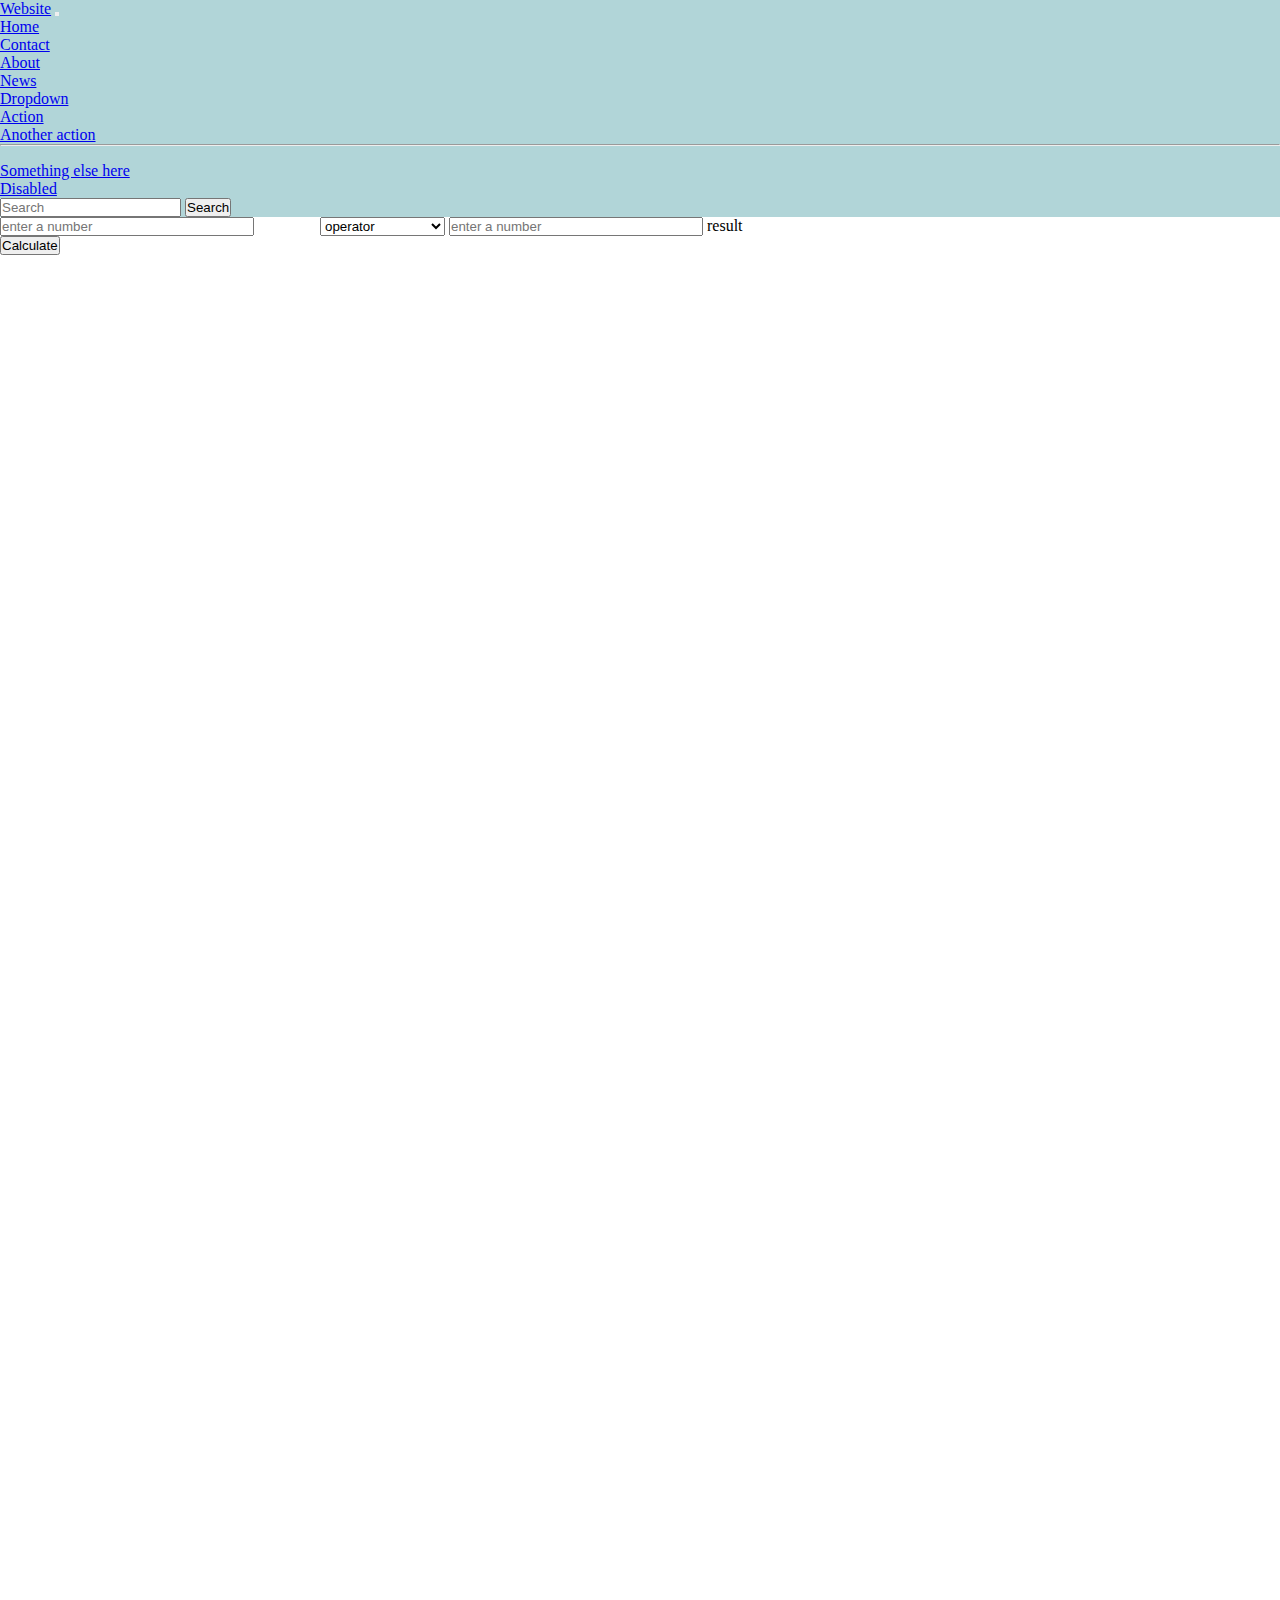
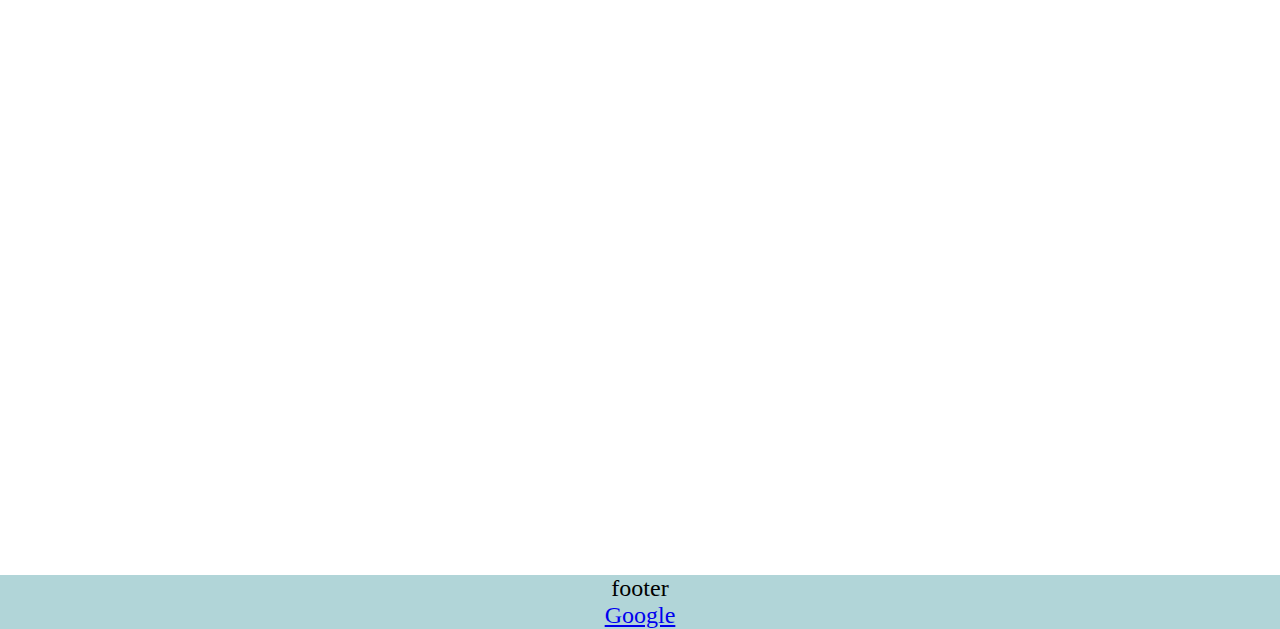
<file: html/index.html>
<!DOCTYPE html>
<html lang="en">
<head>
    <meta charset="UTF-8">
    <meta name="viewport" content="width=device-width, initial-scale=1.0">
    <title>Document</title>
    <link href="https://cdn.jsdelivr.net/npm/bootstrap@5.0.2/dist/css/bootstrap.min.css" rel="stylesheet" integrity="sha384-EVSTQN3/azprG1Anm3QDgpJLIm9Nao0Yz1ztcQTwFspd3yD65VohhpuuCOmLASjC" crossorigin="anonymous">
    <link rel="stylesheet" href="../css/index.css">
    
</head>
<body>


    <!-- navbar -->
    <nav class="navbar navbar-expand-lg navbar-light bg-light">
        <div id ="divnav" class="container-fluid">
          <a class="navbar-brand" href="#">Website</a>
          <button class="navbar-toggler" type="button" data-bs-toggle="collapse" data-bs-target="#navbarSupportedContent" aria-controls="navbarSupportedContent" aria-expanded="false" aria-label="Toggle navigation">
            <span class="navbar-toggler-icon"></span>
          </button>
          <div class="collapse navbar-collapse" id="navbarSupportedContent">
            <ul class="navbar-nav me-auto mb-2 mb-lg-0">
              <li class="nav-item">
                <a class="nav-link active" aria-current="page" href="#">Home</a>
              </li>
              <li class="nav-item">
                <a class="nav-link" href="#">Contact</a>
              </li>
              <li class="nav-item">
                <a class="nav-link" href="#">About</a>
              </li>
              <li class="nav-item">
                <a class="nav-link" href="#">News</a>
              </li>
              <li class="nav-item dropdown">
                <a class="nav-link dropdown-toggle" href="#" id="navbarDropdown" role="button" data-bs-toggle="dropdown" aria-expanded="false">
                  Dropdown
                </a>
                <ul class="dropdown-menu" aria-labelledby="navbarDropdown">
                  <li><a class="dropdown-item" href="#">Action</a></li>
                  <li><a class="dropdown-item" href="#">Another action</a></li>
                  <li><hr class="dropdown-divider"></li>
                  <li><a class="dropdown-item" href="#">Something else here</a></li>
                </ul>
              </li>
              <li class="nav-item">
                <a class="nav-link disabled" href="#" tabindex="-1" aria-disabled="true">Disabled</a>
              </li>
            </ul>
            <form class="d-flex">
              <input class="form-control me-2" type="search" placeholder="Search" aria-label="Search">
              <button class="btn btn-outline-success" type="submit">Search</button>
            </form>
          </div>
        </div>
      </nav>
    <!-- CONTENT -->
    
    <input id="num1" style="width: 250px;" class="form-control me-2" type="number" placeholder="enter a number" aria-label="num1">
    <select id="operator" style="width: 125px;margin-left: 62px;" class="form-select" aria-label="Default select example">
        <option selected>operator</option>
        <option value="+">+</option>
        <option value="-">-</option>
        <option value="*">*</option>
        <option value="/">/</option>
    </select>
    <input id="num2" style="width: 250px;" class="form-control me-2" type="number" placeholder="enter a number" aria-label="num1">
    <span id="result">result</span><br>
    <button onclick="operation()" id="btn" class="btn btn-outline-success">Calculate</button>

    













    
    <!-- FOOTER -->
  <footer>
      <p>footer</p>
      <p><a href="https://google.com">Google</a></p>
  </footer>
      


    

    <script src="https://cdn.jsdelivr.net/npm/bootstrap@5.0.2/dist/js/bootstrap.bundle.min.js" integrity="sha384-MrcW6ZMFYlzcLA8Nl+NtUVF0sA7MsXsP1UyJoMp4YLEuNSfAP+JcXn/tWtIaxVXM" crossorigin="anonymous"></script>
    <script src="../js/index.js"></script>
</body>
</html>
</file>
<file: css/index.css>
*{
    margin: 0px;
    padding: 0px;
}
#divnav{
    background: #b1d5d8;
    
}

footer{
    background-color: #b1d5d8;
    display: block;
    position: relative;
    margin-top: 1920px;
    text-align: center;
    font-size: x-large;
}
</file>
